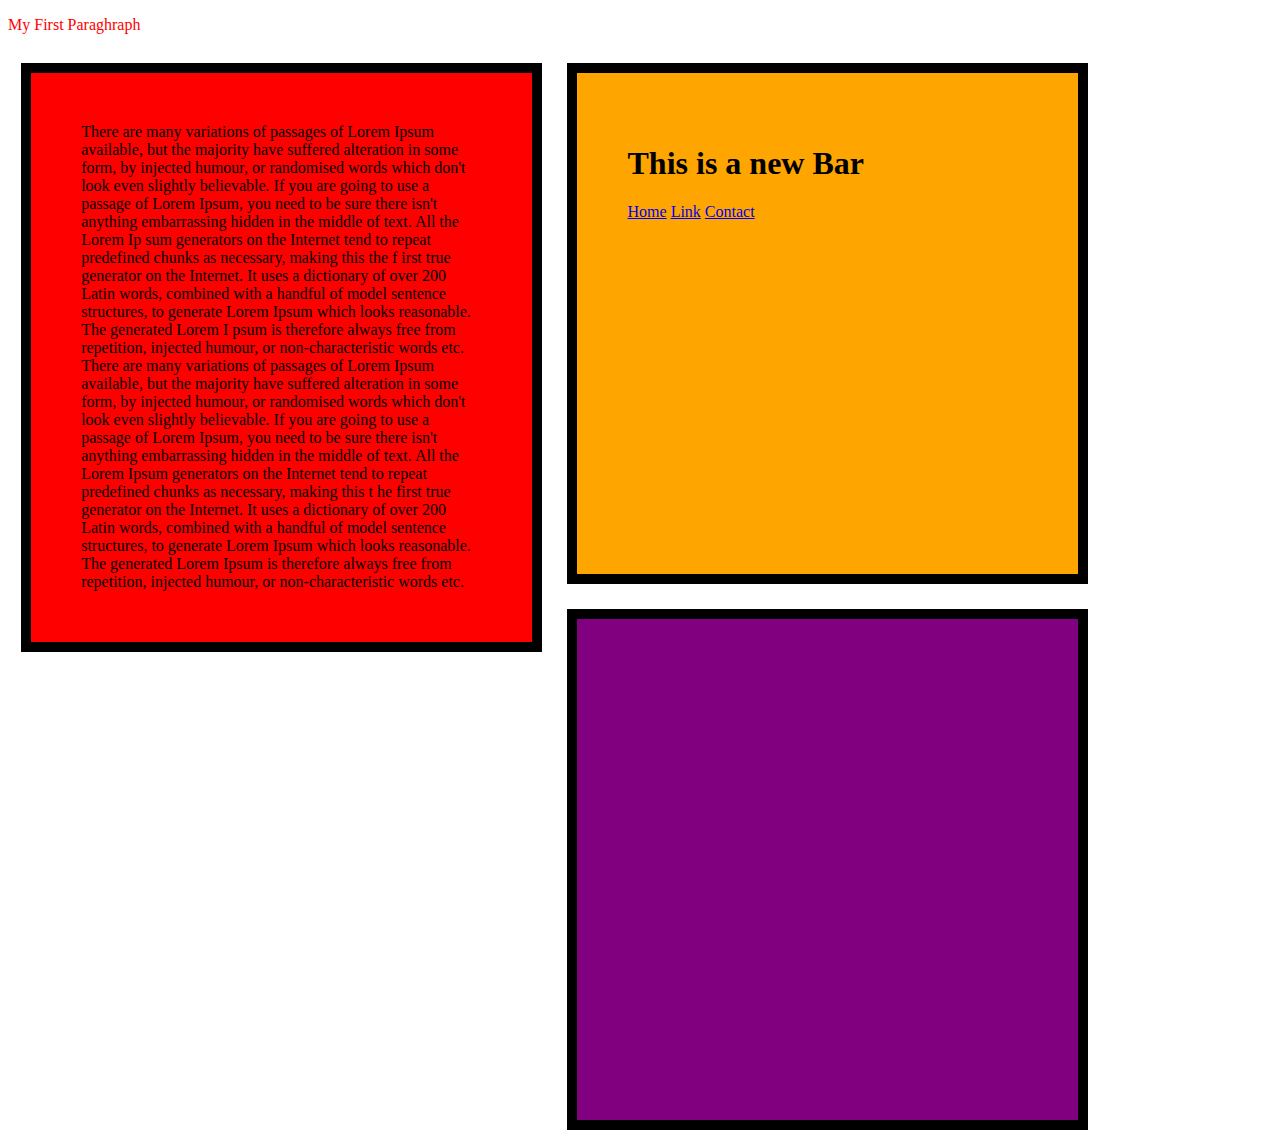
<file: index.html>
<!DOCTYPE html>
<html>
     <link href="style.css" rel="stylesheet" type="text/css">
    <head>
       <title></title>
	   
    </head>
	<body>
	<p>My First Paraghraph</P>
	   <div id="boxOne">
	     There are many variations of passages of Lorem Ipsum available, 
	     but the majority have suffered alteration in some form, by injected humour,
	     or randomised words which don't look even slightly believable. 
	     If you are going to use a passage of Lorem Ipsum, you need to be 
	     sure there isn't anything embarrassing hidden in the middle of text. All the Lorem Ip
	     sum generators on the Internet tend to repeat predefined chunks as necessary, making this the f
	     irst true generator on the Internet. It uses a dictionary of over 200 Latin words, combined with a 
	     handful of model sentence structures, to generate Lorem Ipsum which looks reasonable. The generated Lorem I
	     psum is therefore always free from repetition, injected humour, or non-characteristic words etc.
		 There are many variations of passages of Lorem Ipsum available, but the majority have suffered alteration in 
		 some form, by injected humour, or randomised words which don't look even slightly believable. If you are going 
		 to use a passage of Lorem Ipsum, you need to be sure there isn't anything embarrassing hidden in the middle of
		 text. All the Lorem Ipsum generators on the Internet tend to repeat predefined chunks as necessary, making this t
		 he first true generator on the Internet. It uses a dictionary of over 200 Latin words, combined with a handful of 
		 model sentence structures, to generate Lorem Ipsum which looks reasonable. The generated Lorem Ipsum is therefore 
		 always free from repetition, injected humour, or non-characteristic words etc.
		</div>
		<div id="boxTwo">
		
	     <h1> This is a new Bar</h1>
		  <a href="index.html">Home</a>
		  <a href="link.html">Link</a>
		  <a href="contact.html">Contact</a>
	   </div>
	<div id="boxThree"> </div>
	
    </body>
</html>
</file>
<file: style.css>
P{
 color:red;	
}

div{
	width:400px;
	min-height:400px;
	border:10px solid black;
	margin:1%;
	float:left;
	padding: 4%;
}

#boxOne{
	background-color:red;
}
#boxTwo{
	background-color:orange;
}

#boxThree{
    background-color:purple;	
}
</file>
